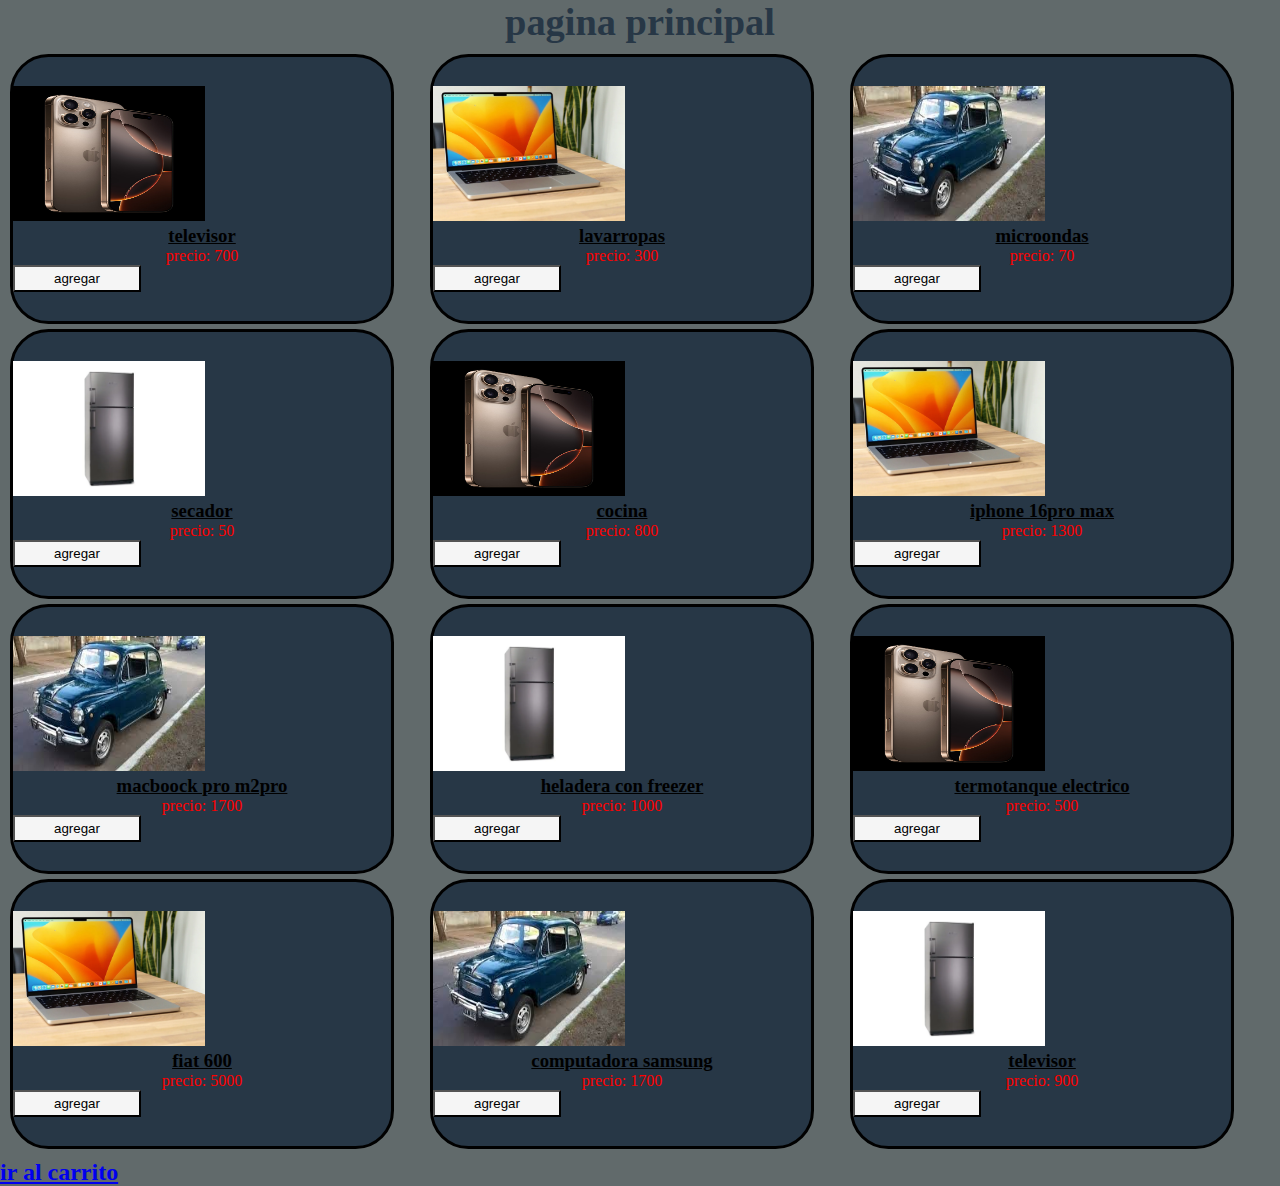
<file: index.html>
<!DOCTYPE html>
<html lang="en">
<head>
    <meta charset="UTF-8">
    <meta name="viewport" content="width=device-width, initial-scale=1.0">
    <title>entrega 2</title>
    <script defer src="archivos-secundarios/index.js"></script>
    <link rel="stylesheet" href="archivos-secundarios/style.css">
</head>
<body class="body">
    <h1 class="title-pag-principal"> pagina principal</h1>
    <section class="contenedor-productos" id="products-container"></section>
    <h2><a href="archivos-secundarios/carrito.html">ir al carrito</a></h2>
</body>
</html>
</file>
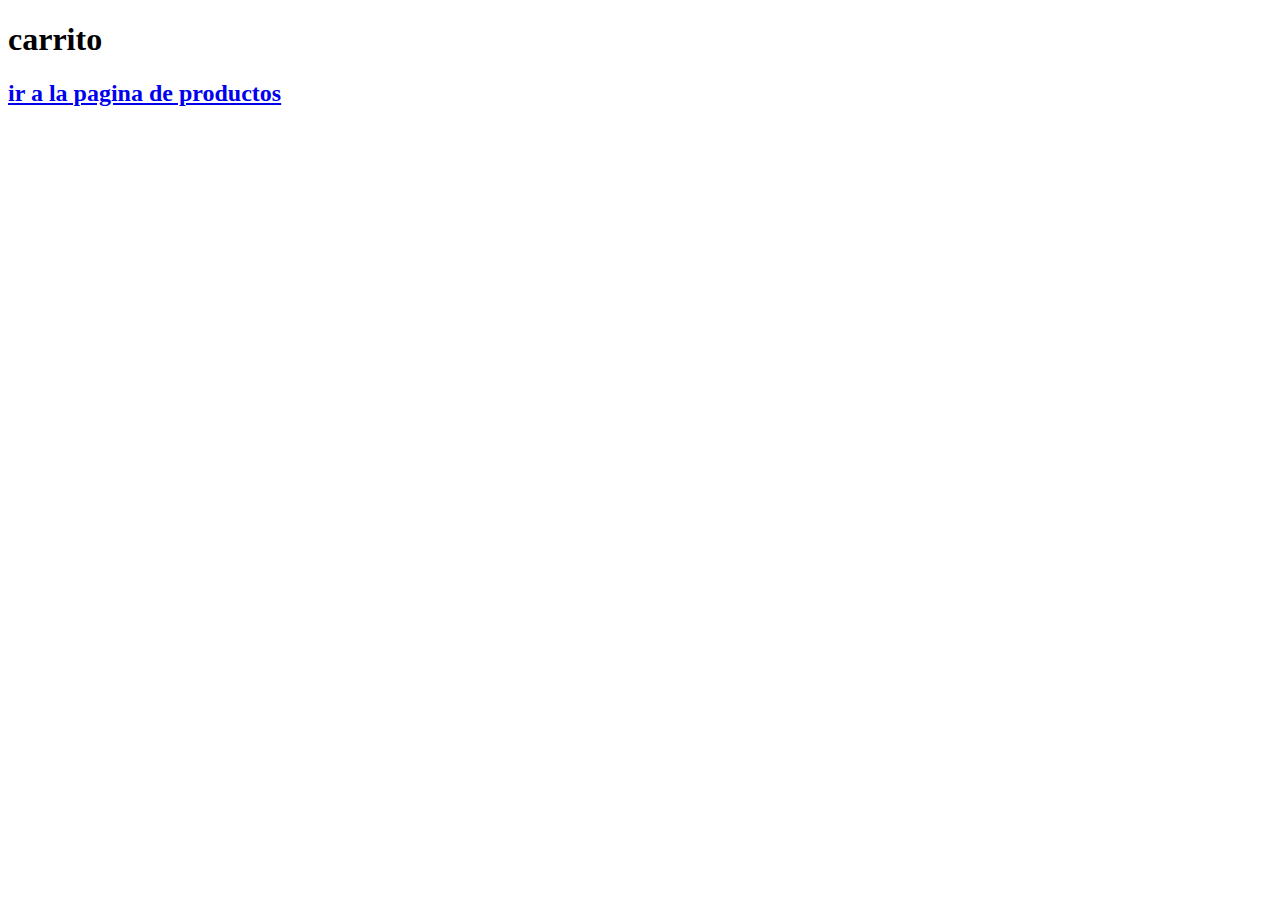
<file: archivos-secundarios/carrito.html>
<!DOCTYPE html>
<html lang="en">
<head>
    <meta charset="UTF-8">
    <meta name="viewport" content="width=device-width, initial-scale=1.0">
    <title>entrega 2</title>
    <script defer src="carrito.js"></script>
</head>
<body>
    <h1> carrito </h1>
    <section id="cart-section"></section>

    <h2><a href="../index.html">ir a la pagina de productos</a></h2>
</body>
</html>
</file>
<file: archivos-secundarios/style.css>
*{
    margin: 0;
    padding: 0;
    box-sizing: border-box;
}
.body{
    background-color: rgb(97, 106, 107);
}
.title-pag-principal{
    font-size: 3vw;
    color: rgb(39, 55, 70);
    text-align: center;
}

.contenedor-productos{
    display: grid;
    grid-template-columns: repeat(3,1fr);
    grid-template-rows: repeat(3, 1fr);
    margin: 10px;
    align-items: center;
    row-gap: 5px;
}
.productos-card{
    border: 3px solid black;
    border-radius: 3vw;
    width: 30vw;
    height: 30vh;
    justify-items: center;
    align-content: center;
    background-color: rgb(39, 55, 70);
}
.img-ropa{
    width: 15vw;
    height: 15vh;
}
.h3-prod{
    text-decoration: underline;
}

.p-prod{
    color: red;
}

.productoAgregar{
    width: 10vw;
    height: 3vh;
    background-color: whitesmoke;
}
</file>
